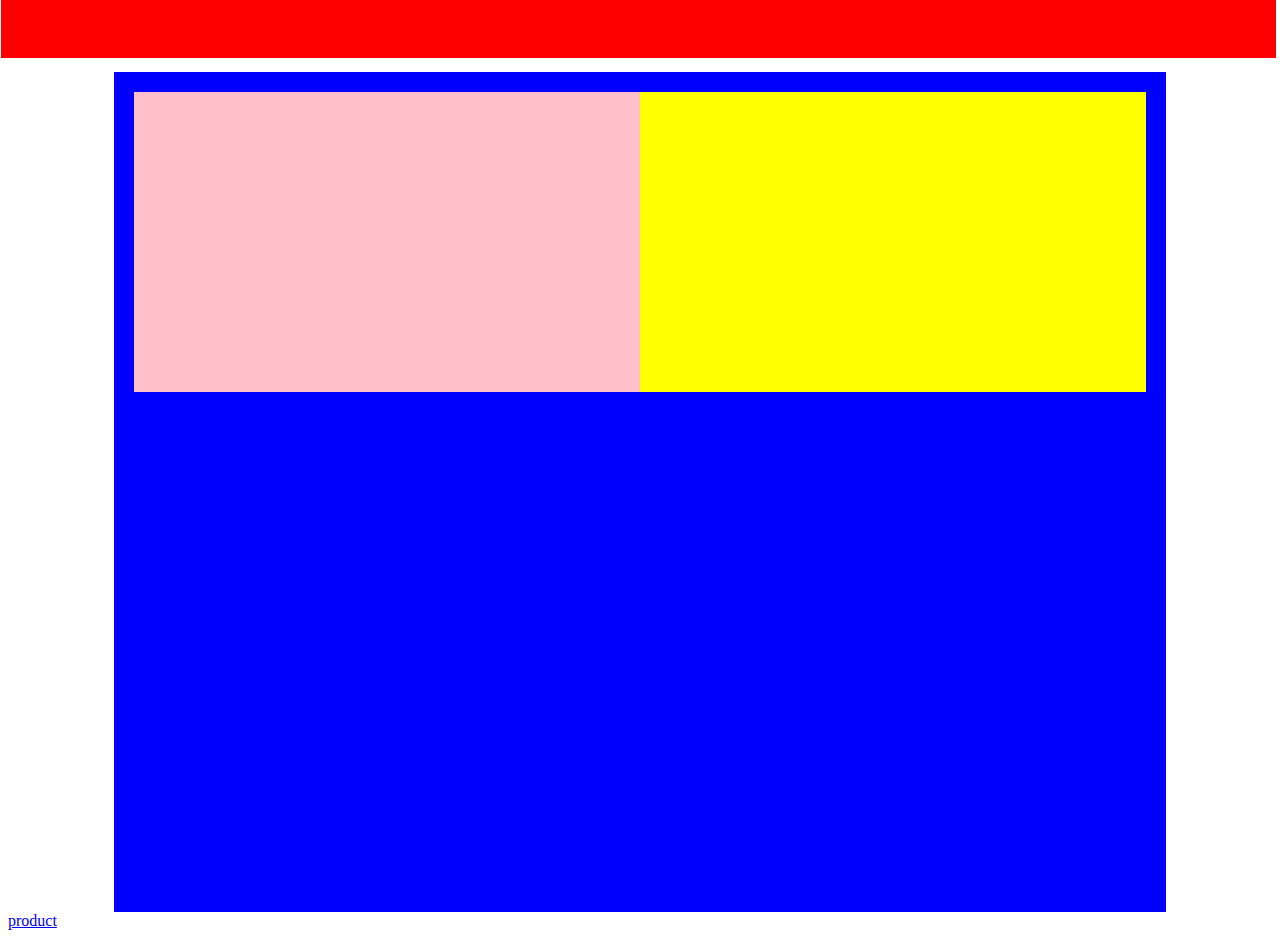
<file: html/index.html>
<!DOCTYPE html>
<html lang="en">

<head>
    <meta charset="UTF-8">
    <meta http-equiv="X-UA-Compatible" content="IE=edge">
    <meta name="viewport" content="width=device-width, initial-scale=1.0">
    <title>Document</title>
    <link rel="stylesheet" href="/css/style.css">

    <link href="https://cdn.jsdelivr.net/npm/bootstrap@5.0.2/dist/css/bootstrap.min.css" rel="stylesheet"
        integrity="sha384-EVSTQN3/azprG1Anm3QDgpJLIm9Nao0Yz1ztcQTwFspd3yD65VohhpuuCOmLASjC" crossorigin="anonymous">
    <script src="https://cdn.jsdelivr.net/npm/@popperjs/core@2.9.2/dist/umd/popper.min.js"
        integrity="sha384-IQsoLXl5PILFhosVNubq5LC7Qb9DXgDA9i+tQ8Zj3iwWAwPtgFTxbJ8NT4GN1R8p"
        crossorigin="anonymous"></script>
    <script src="https://cdn.jsdelivr.net/npm/bootstrap@5.0.2/dist/js/bootstrap.min.js"
        integrity="sha384-cVKIPhGWiC2Al4u+LWgxfKTRIcfu0JTxR+EQDz/bgldoEyl4H0zUF0QKbrJ0EcQF"
        crossorigin="anonymous"></script>
    <script src="https://cdn.jsdelivr.net/npm/bootstrap@5.0.2/dist/js/bootstrap.bundle.min.js"
        integrity="sha384-MrcW6ZMFYlzcLA8Nl+NtUVF0sA7MsXsP1UyJoMp4YLEuNSfAP+JcXn/tWtIaxVXM"
        crossorigin="anonymous"></script>
</head>

<body>
    <header class="header">
    </header>
    <div class="container1">
        <div class="banner">

        </div>
        <div class="images">

        </div>
    </div>
    <a href="product.html">product</a>

    <div class="container mt-5">
        <div class="row">
            <div class="col-12 col-lg-3 col-md-6 bg-danger p-5"></div>
            <div class="col-12 col-lg-3 col-md-6 bg-warning p-5"></div>
            <div class="col-12 col-lg-3 col-md-6 bg-info p-5"></div>
            <div class="col-12 col-lg-3 col-md-6 bg-success p-5"></div>
        </div>
    </div>
</body>

</html>
</file>
<file: css/style.css>
.header {
    background-color: red;
    padding: 30px 0px;
    margin: -10px -4px -16px -7px!important;
}

.container1 {
    width: 80%;
    background-color: blue;
    height: 800px;
    padding: 20px;
    margin-top: 30px !important;
    margin: 0 auto;
}

.banner {
    background-color: pink;
    height: 300px;
    float: left;
    width: 50%;
}
.images {
    background-color: yellow;
    height: 300px;
    float: right;
    width: 50%;
}
</file>
